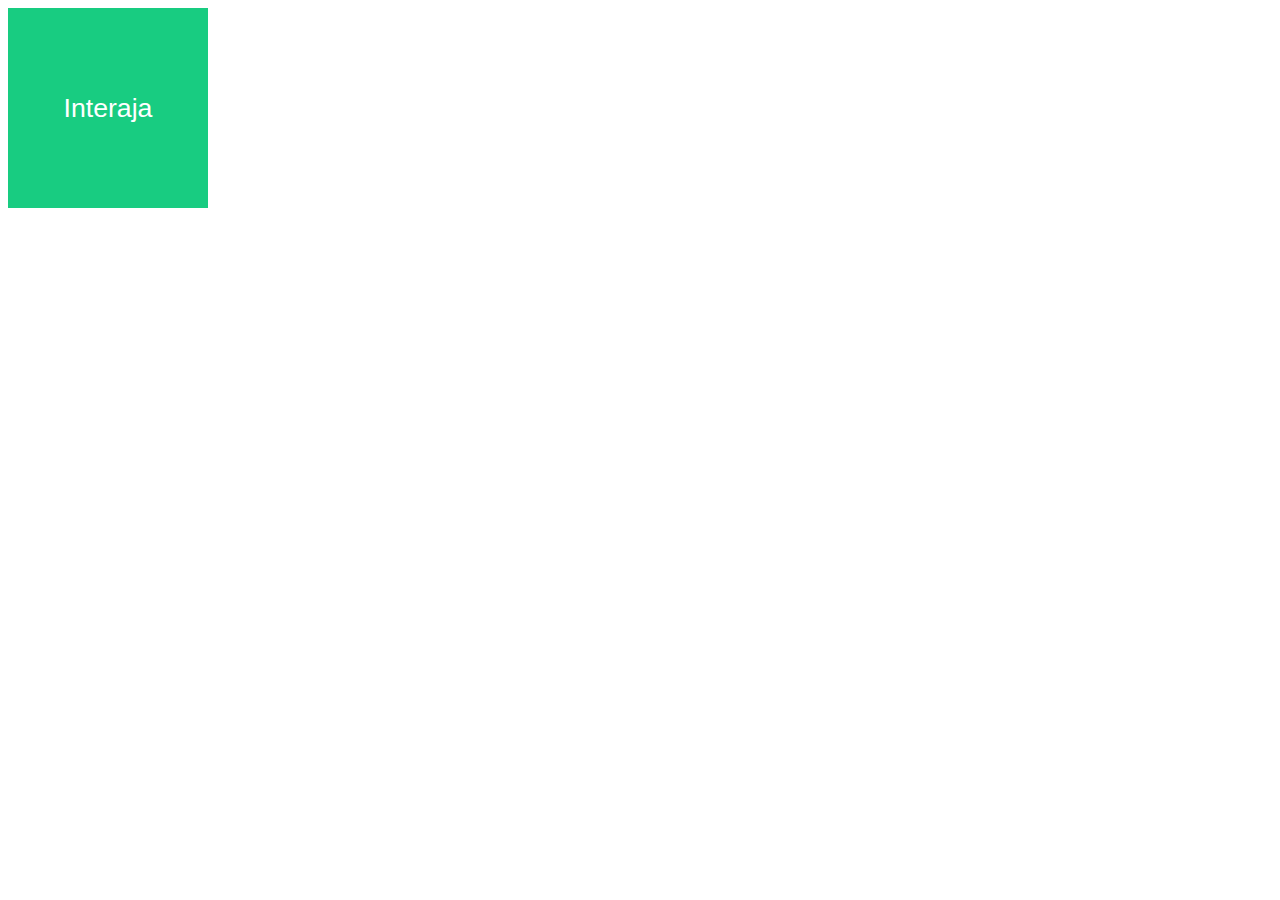
<file: Ex005/index.html>
<!DOCTYPE html>
<html lang="pt-BR">
<head>
    <meta charset="UTF-8">
    <meta http-equiv="X-UA-Compatible" content="IE=edge">
    <meta name="viewport" content="width=device-width, initial-scale=1.0">
    <title>Eventos DOM</title>
    <link rel="stylesheet" href="index.css">
</head>
<body>
    <div id="area">
        Interaja
    </div>

    <script>
        var a = window.document.getElementById ('area')  

        addEventListener('click', clicar)
        addEventListener ('mouseenter', entra)
        addEventListener('mouseout', sair)

        function clicar(){ 
            //quando eu chamar o clicar, vai executar tudo o que esta aqui
          a.innerText = 'Clicou!'
          a.style.background = 'red'
        }

        function entra() {
            a.innerText = 'Entrou!'
        }

        function sair (){
            a.innerText = "Saiu!"
            a.style.background = 'green'
        }
        
    </script>
</body>
</html>
</file>
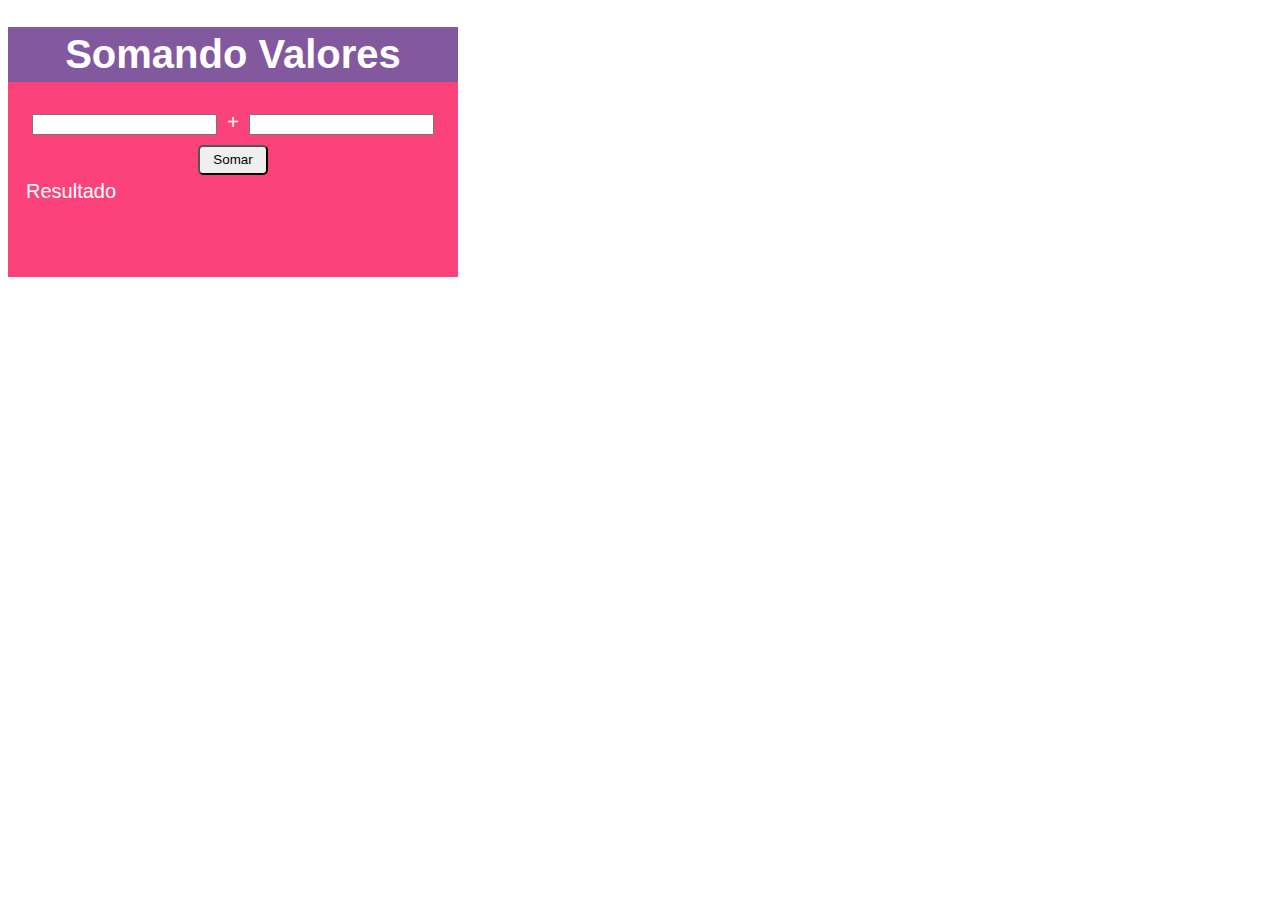
<file: Soma-com-Js/index.html>
<!DOCTYPE html>
<html lang="pt-BR">
<head>
    <meta charset="UTF-8">
    <meta http-equiv="X-UA-Compatible" content="IE=edge">
    <meta name="viewport" content="width=device-width, initial-scale=1.0">
    <title>Somando Números</title>
    <style>
        body{
            font: 20px bold;
            font-family: Arial, Helvetica, sans-serif;
            color: white;
        }
        .box{
            width: 450px;
            height: 250px;
            background-color: #FC427B;
            text-align: center;
        }

        .box h1{
            background-color: #82589F;
            padding: 5px;
        }

        .box input {
            margin: 5px;
        }
        
        .box .button{
            width: 70px;
            height: 30px;
            border-radius: 5px;
        }

        #res {
            text-align: left;
            margin-left: 18px;
        }

    </style>
</head>
<body>
    <div class="box">
    <h1> Somando Valores </h1>
    <input type="number" name="txtn1" id="txtn1"> +
    <input type="number" name="txtn2" id="txtn2">
    <input type="button" class="button" value="Somar"  onclick="somar()">
    
    <div id="res">Resultado</div>

    <script>
        function somar(){
            var tn1 = window.document.getElementById('txtn1')
            var tn2 = window.document.getElementById ('txtn2')
            var res = window.document.getElementById ('res')
            var n1 = Number(tn1.value)
            var n2 = Number(tn2.value)
            var s = n1 + n2
            res.innerText = `A soma entre ${n1} e ${n2} é igual a ${s}`
        }
    </script>
    </div>
</body>
</html>
</file>
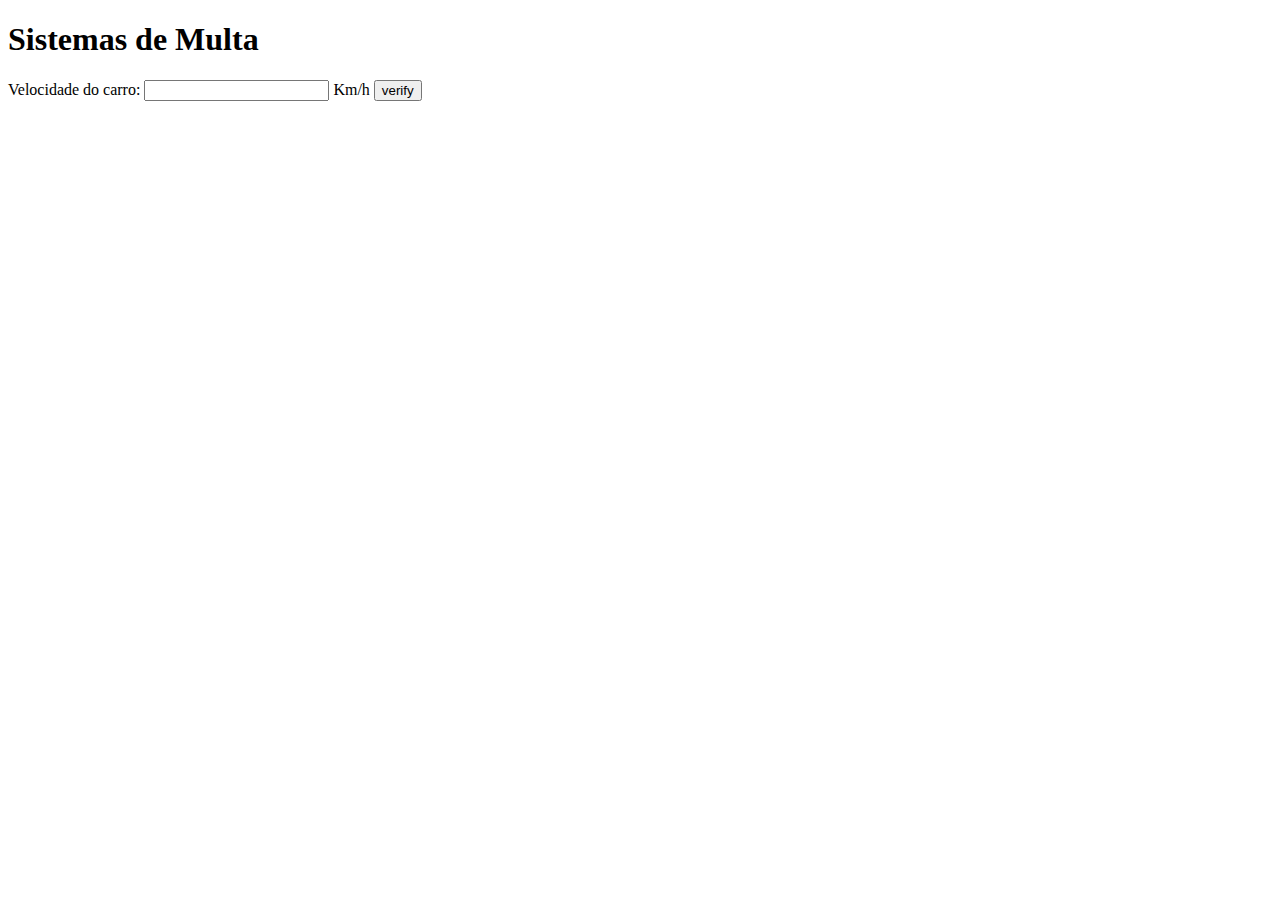
<file: Estruturas-Condicionais/exercicios-html/Calculador-de-Velocidade/index.html>
<!DOCTYPE html>
<html lang="pt-BR">
<head>
    <meta charset="UTF-8">
    <meta http-equiv="X-UA-Compatible" content="IE=edge">
    <meta name="viewport" content="width=device-width, initial-scale=1.0">
    <title>DETRAN</title>
</head>
<body>
    <h1>Sistemas de Multa</h1>
    Velocidade do carro: <input type="number" name="txtvel" id="txtvel"> Km/h
    <input type="button" value="verify" onclick="calculate()">

    <div id="res">

    </div>

    <script>
        function calculate() {
            var txtv = document.getElementById('txtvel')
            var res = document.getElementById ('res')
            var vel = Number(txtv.value)
            
            res.innerHTML = `<p> Sua velocidade é de <strong>${vel}Km/h</strong> por hora </p>`
            if (vel >60) {
                res.innerHTML += `Você ultrapassou o limite de velocidade, <strong> MULTADO</strong> por excesso de velocidade!`
            }
            res.innerHTML += '<p>Dirija sempre com cinto de segurança.</p>'
        }
    </script>
</body>
</html>
</file>
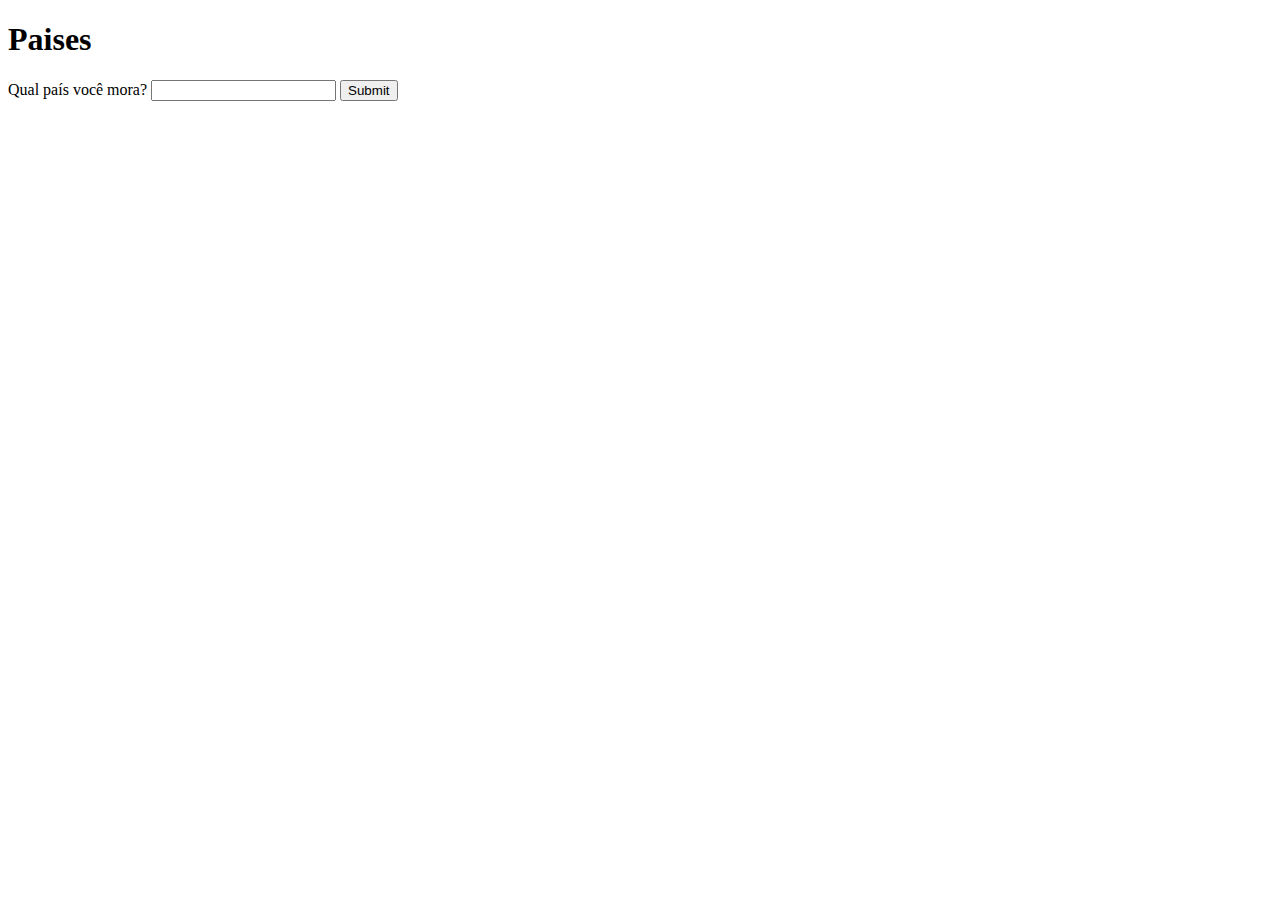
<file: Estruturas-Condicionais/exercicios-html/Verificação-de-Nacionalidade/index.html>
<!DOCTYPE html>
<html lang="pt-BR">
<head>
    <meta charset="UTF-8">
    <meta http-equiv="X-UA-Compatible" content="IE=edge">
    <meta name="viewport" content="width=device-width, initial-scale=1.0">
    <title>Nacionalidade</title>
</head>
<body>
    <h1>Paises</h1>
    Qual país você mora? <input type="HMinnerHTML" name="country" id="country">
    <input type="button" value="Submit" onclick="verify()"> 

    <div id="res">

    </div>
    <script>
        function verify() {
            var country = document.getElementById('country').value;
            var res = document.getElementById ('res')
            var pais = 'Brasil'

            res.innerHTML = `<p>Você mora em ${country}! </p>`
            if (country == pais){
                res.innerHTML += "<p>Você é brasileiro. </p>"
            } else {
                res.innerHTML += "<p>Você é estrangeiro. </p>"
            }
        }
    </script>
</body>
</html>
</file>
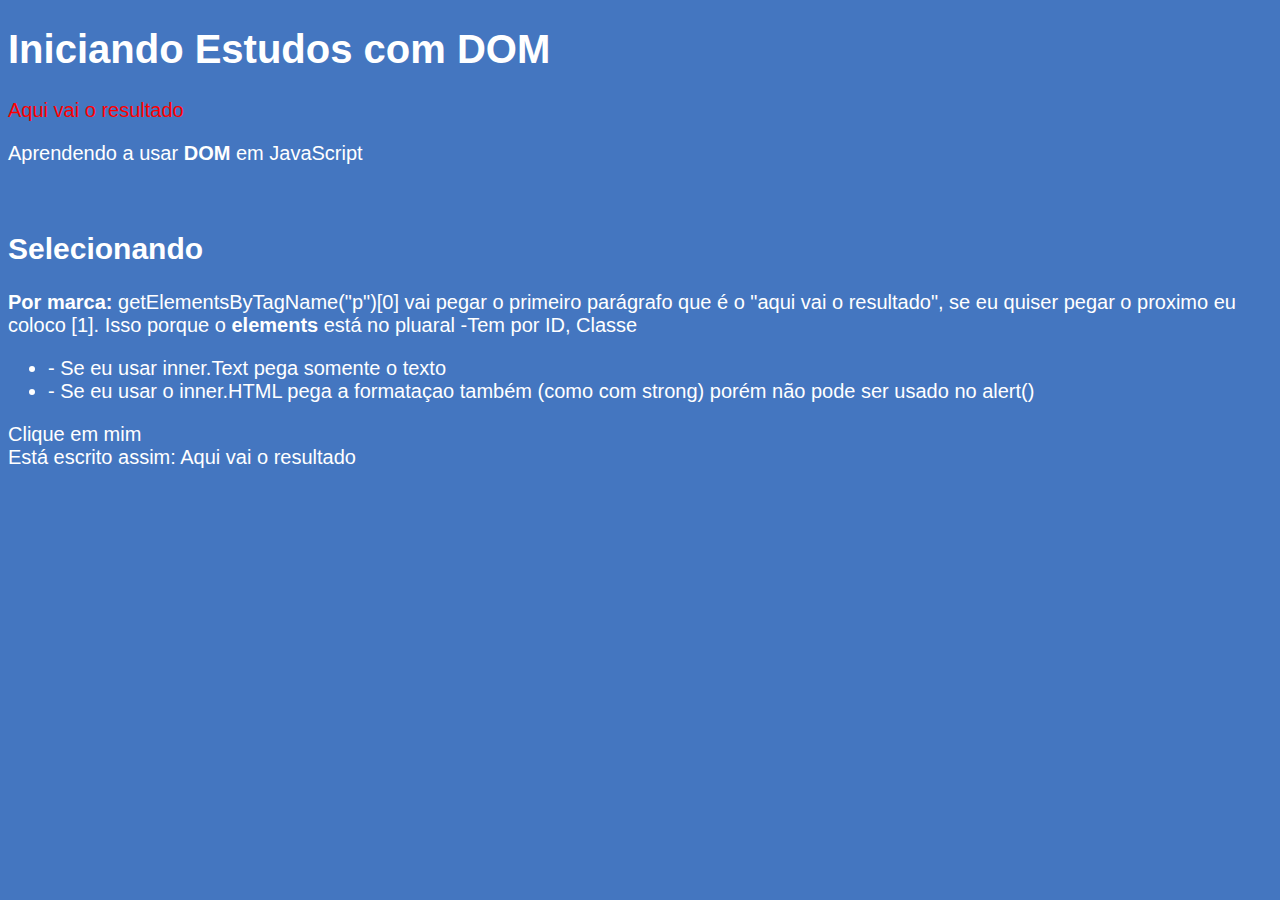
<file: Aprendendo-usar-dom.html>
<!DOCTYPE html>
<html lang="en">
<head>
    <meta charset="UTF-8">
    <meta http-equiv="X-UA-Compatible" content="IE=edge">
    <meta name="viewport" content="width=device-width, initial-scale=1.0">
    <title>Document</title>
    <style>
        body {
            background-color: rgb(68, 118, 192);
            color: white;
            font: normal 15pt Arial;
        }

    </style>
</head>
<body>
    <h1>Iniciando Estudos com DOM</h1>
    <p>Aqui vai o resultado</p>
    <p>Aprendendo a usar <strong>DOM</strong> em JavaScript</p><br>
    <h2>Selecionando</h2>
    <p><strong>Por marca:</strong> getElementsByTagName("p")[0] vai pegar o primeiro parágrafo que é o "aqui vai o resultado", se eu quiser pegar o proximo eu coloco [1]. Isso porque o <strong>elements</strong> está no pluaral
    
    -Tem por ID, Classe</p>
    <ul>
        <li> - Se eu usar inner.Text pega somente o texto
        </li>
        <li> - Se eu usar o inner.HTML pega a formataçao também (como com strong) porém não pode ser usado no alert()</li>
    </ul>


    <div>Clique em mim</div>

    <script>
        var p1 = window.document.getElementsByTagName('p')[0]
        window.document.write('Está escrito assim: ' + p1.innerText)
        p1.style.color = "red"
    </script>
</body>
</html>
</file>
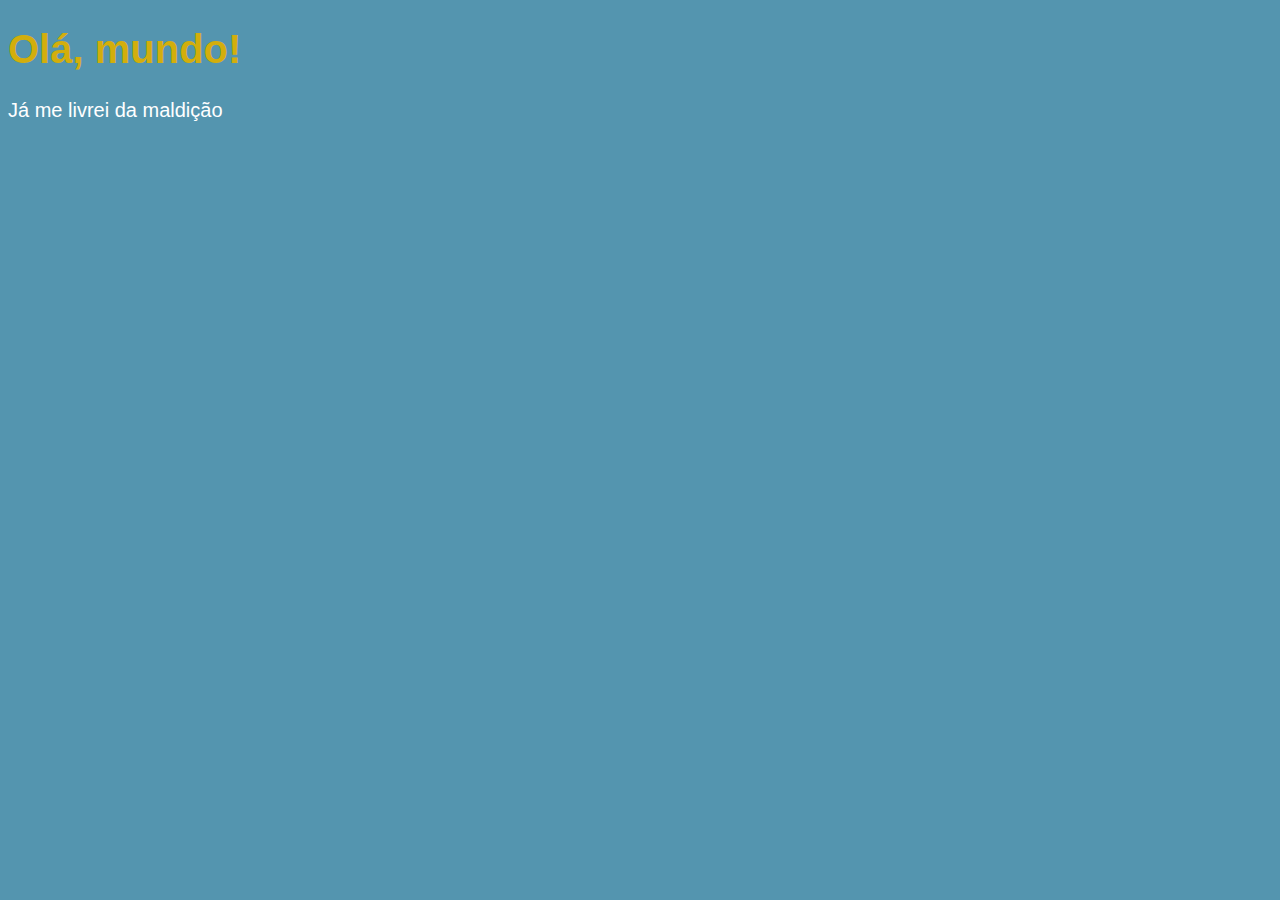
<file: Ex001/ex001.html>
<!DOCTYPE html>
<html lang="pt-BR">
<head>
    <meta charset="UTF-8">
    <meta http-equiv="X-UA-Compatible" content="IE=edge">
    <meta name="viewport" content="width=device-width, initial-scale=1.0">
    <title>Exercício 1</title>

    <link rel="stylesheet" href="../Ex001/ex001.css">
</head>
<body>
    <h1>Olá, mundo!</h1>
    <p>Já me livrei da maldição</p>
    
    <script>
        alert ("Minha primeira mensagem! :)"); //janela de pop-up 
        window.confirm("Está gostando de JS?"); // janela de pop-up que solicita interação de clique ao usuário
        window.prompt ("Qual o seu nome?"); //janela de pop-up que solicita interação do usuário em escrita
    </script>
</body>
</html>
</file>
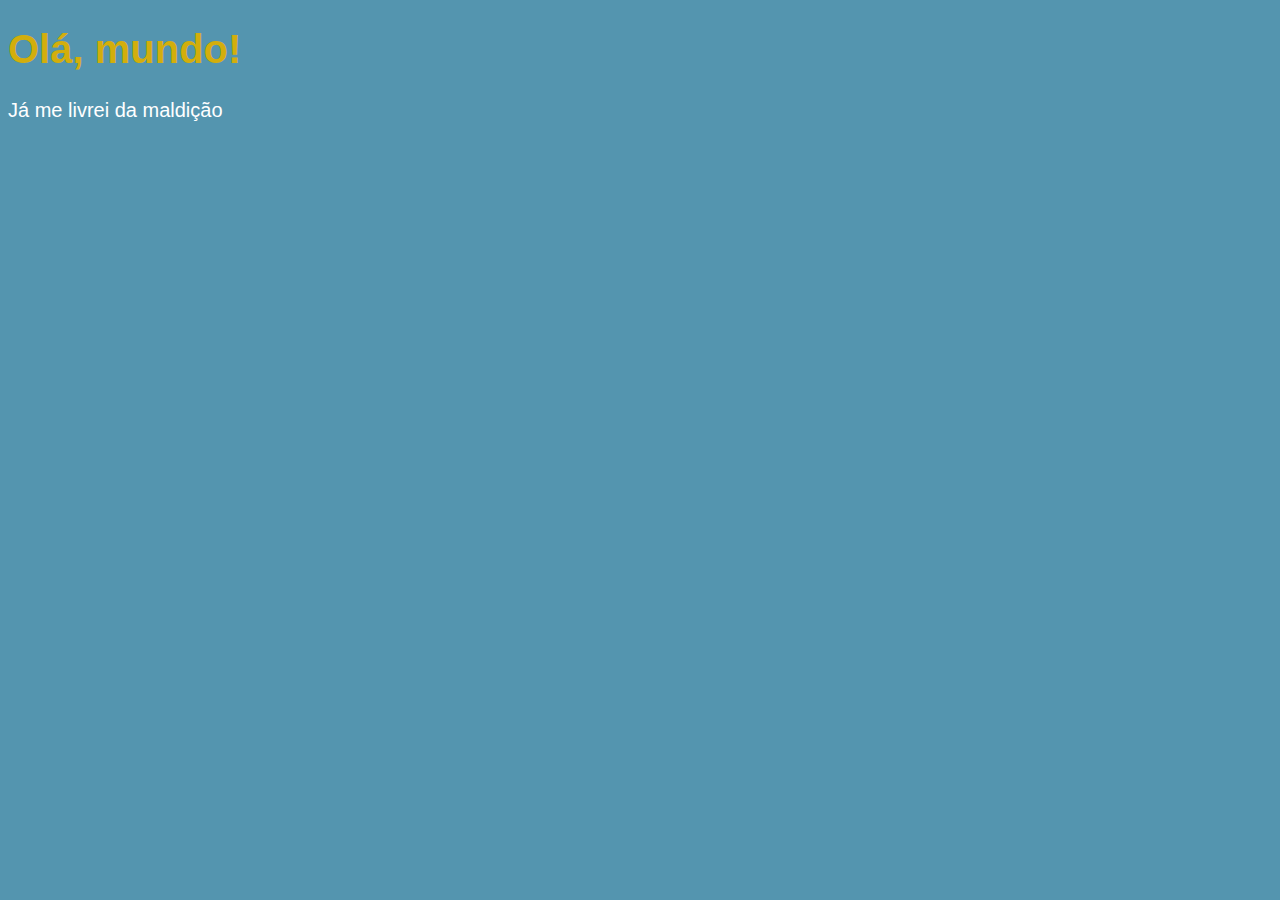
<file: Ex002/ex002.html>
<!DOCTYPE html>
<html lang="pt-BR">
<head>
    <meta charset="UTF-8">
    <meta http-equiv="X-UA-Compatible" content="IE=edge">
    <meta name="viewport" content="width=device-width, initial-scale=1.0">
    <title>Exercício 2</title>

    <link rel="stylesheet" href="../Ex001/ex001.css">
</head>
<body>
    <h1>Olá, mundo!</h1>
    <p>Já me livrei da maldição</p>
    
    <script>
       var nome = window.prompt ("Qual o seu nome?"); //janela de pop-up que solicita interação do usuário em escrita, e a variável nome vai receber o resultado que for escrito

       alert ("É um grande prazer te conhecer, " + nome) // + significa a concatenação e é preciso por para aparecer
    </script>
</body>
</html>
</file>
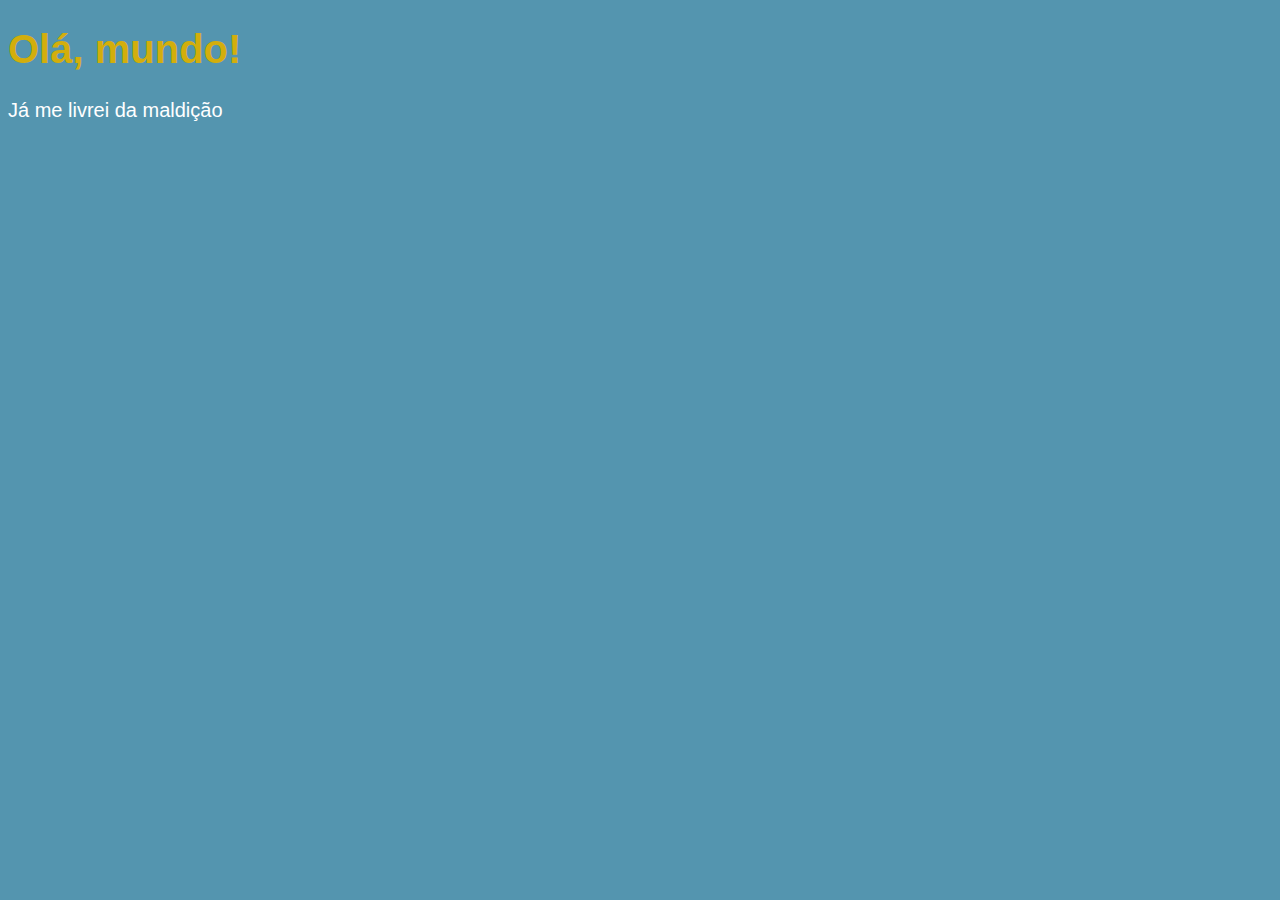
<file: ex003/ex003.html>
<!DOCTYPE html>
<html lang="pt-BR">
<head>
    <meta charset="UTF-8">
    <meta http-equiv="X-UA-Compatible" content="IE=edge">
    <meta name="viewport" content="width=device-width, initial-scale=1.0">
    <title>Exercício 3</title>

    <link rel="stylesheet" href="../Ex001/ex001.css">
</head>
<body>
    <h1>Olá, mundo!</h1>
    <p>Já me livrei da maldição</p>
    
    <script>
       var n1 = Number (window.prompt ("Digite um numero: "));
       var n2 = Number (window.prompt ("Digite o segundo numero: "));
       var s = n1 + n2
       alert (`A soma entre ${n1} e ${n2} é igual a ${s}`)
    </script>
</body>
</html>
</file>
<file: Ex005/index.css>
#area{
    background-color: rgb(24, 204, 129);
    color: white;
    font: normal 20pt arial;
    width: 200px;
    height: 200px;
    line-height: 200px;
    text-align: center;
}
</file>
<file: Ex001/ex001.css>
h1 {
    color: rgb(211, 174, 12);
}

body {
    background-color: rgb(84, 149, 175);
    color: white;
    font-size: 20px;
    font-family: arial;
}
</file>
